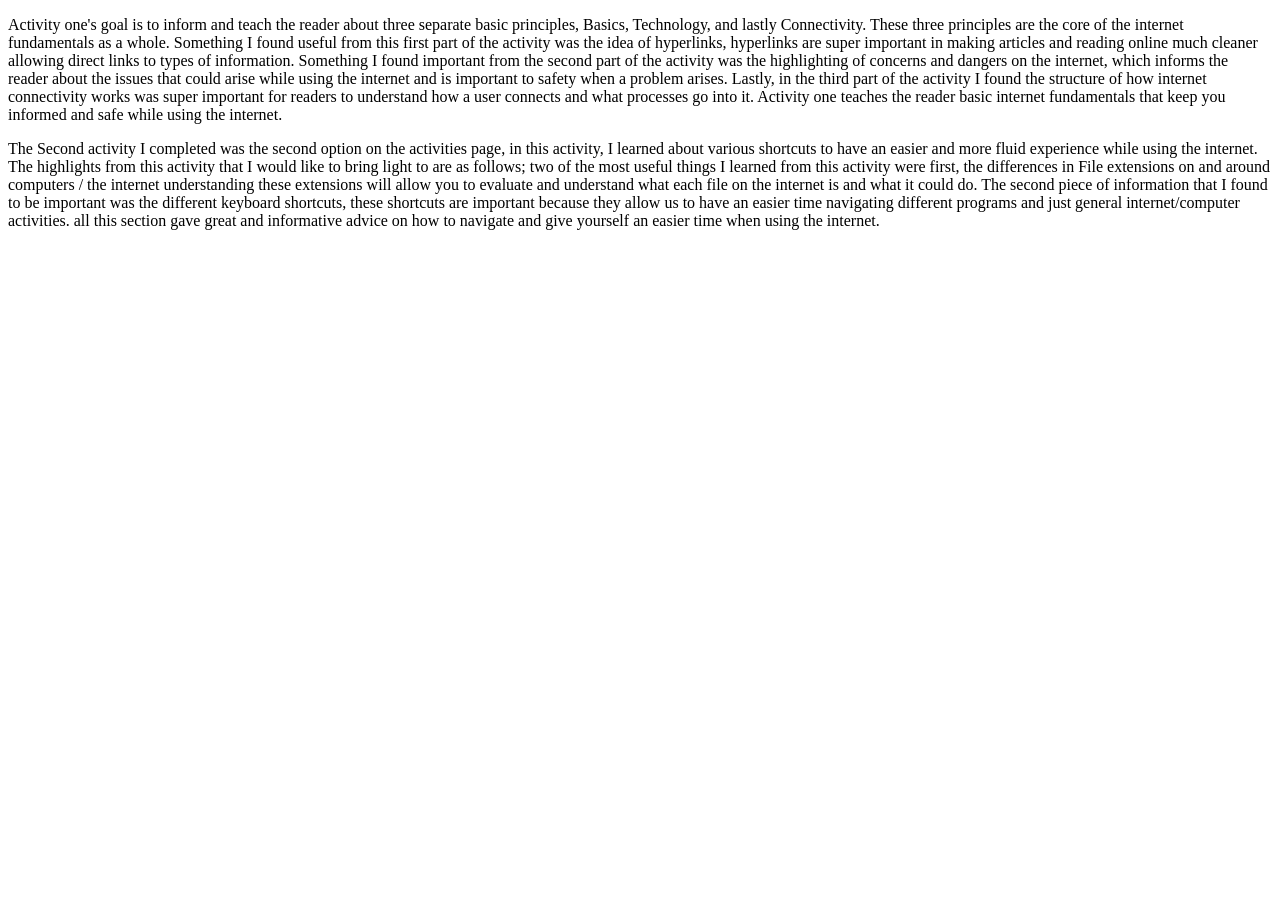
<file: web110/assignment1b.html>
<!DOCTYPE html>
<html lang="en">
  <head>
    <meta charset="UTF-8">
    <title>Assignment 1</title>
  </head>
  <body>
    <p>Activity one's goal is to inform and teach the reader about three separate basic principles, Basics, Technology, and lastly Connectivity. These three principles are the core of the internet fundamentals as a whole. Something I found useful from this first part of the activity was the idea of hyperlinks, hyperlinks are super important in making articles and reading online much cleaner allowing direct links to types of information. Something I found important from the second part of the activity was the highlighting of concerns and dangers on the internet, which informs the reader about the issues that could arise while using the internet and is important to safety when a problem arises. Lastly, in the third part of the activity I found the structure of how internet connectivity works was super important for readers to understand how a user connects and what processes go into it. Activity one teaches the reader basic internet fundamentals that keep you informed and safe while using the internet.</p>
  </body>
    <p>The Second activity I completed was the second option on the activities page, in this activity, I learned about various shortcuts to have an easier and more fluid experience while using the internet. The highlights from this activity that I would like to bring light to are as follows; two of the most useful things I learned from this activity were first, the differences in File extensions on and around computers / the internet understanding these extensions will allow you to evaluate and understand what each file on the internet is and what it could do. The second piece of information that I found to be important was the different keyboard shortcuts, these shortcuts are important because they allow us to have an easier time navigating different programs and just general internet/computer activities. all this section gave great and informative advice on how to navigate and give yourself an easier time when using the internet. 
</p>
</html>
</file>
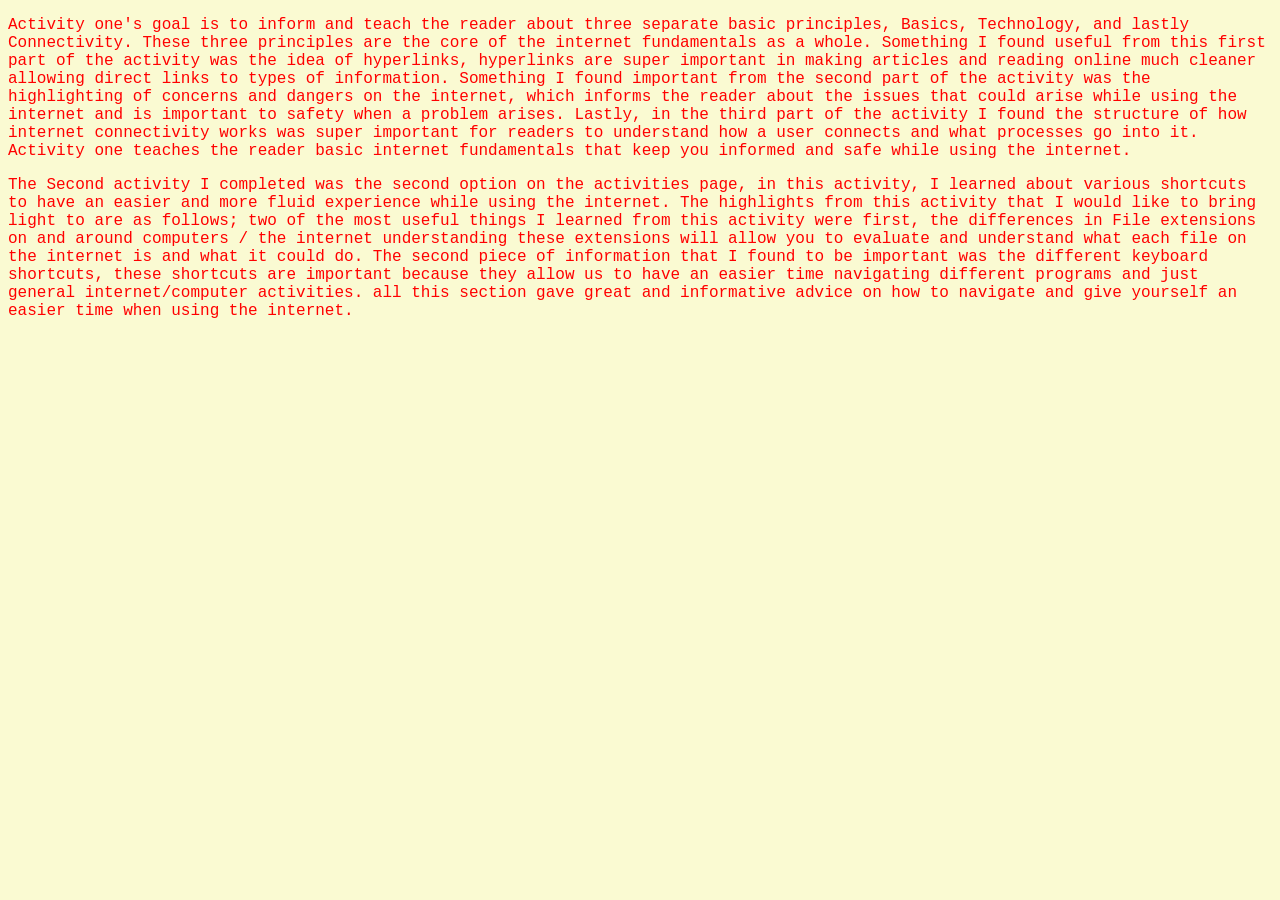
<file: web110/assignment1B.html>
<!DOCTYPE html>
<html lang="en">
  <head>
    <title>Assignment 1</title>
    <link rel="stylesheet" type="text/css" href="styles.css">
<style>
body {background-color: lightgoldenrodyellow;}
h1   {color: blue;}
p    {color: red;}
h1   {font-family: 'Courier New', Courier, monospace}
</style>
  </head>
  <body>
    <p>Activity one's goal is to inform and teach the reader about three separate basic principles, Basics, Technology, and lastly Connectivity. These three principles are the core of the internet fundamentals as a whole. Something I found useful from this first part of the activity was the idea of hyperlinks, hyperlinks are super important in making articles and reading online much cleaner allowing direct links to types of information. Something I found important from the second part of the activity was the highlighting of concerns and dangers on the internet, which informs the reader about the issues that could arise while using the internet and is important to safety when a problem arises. Lastly, in the third part of the activity I found the structure of how internet connectivity works was super important for readers to understand how a user connects and what processes go into it. Activity one teaches the reader basic internet fundamentals that keep you informed and safe while using the internet.</p>

    <p>The Second activity I completed was the second option on the activities page, in this activity, I learned about various shortcuts to have an easier and more fluid experience while using the internet. The highlights from this activity that I would like to bring light to are as follows; two of the most useful things I learned from this activity were first, the differences in File extensions on and around computers / the internet understanding these extensions will allow you to evaluate and understand what each file on the internet is and what it could do. The second piece of information that I found to be important was the different keyboard shortcuts, these shortcuts are important because they allow us to have an easier time navigating different programs and just general internet/computer activities. all this section gave great and informative advice on how to navigate and give yourself an easier time when using the internet.</p>
  </body>
</html>
</file>
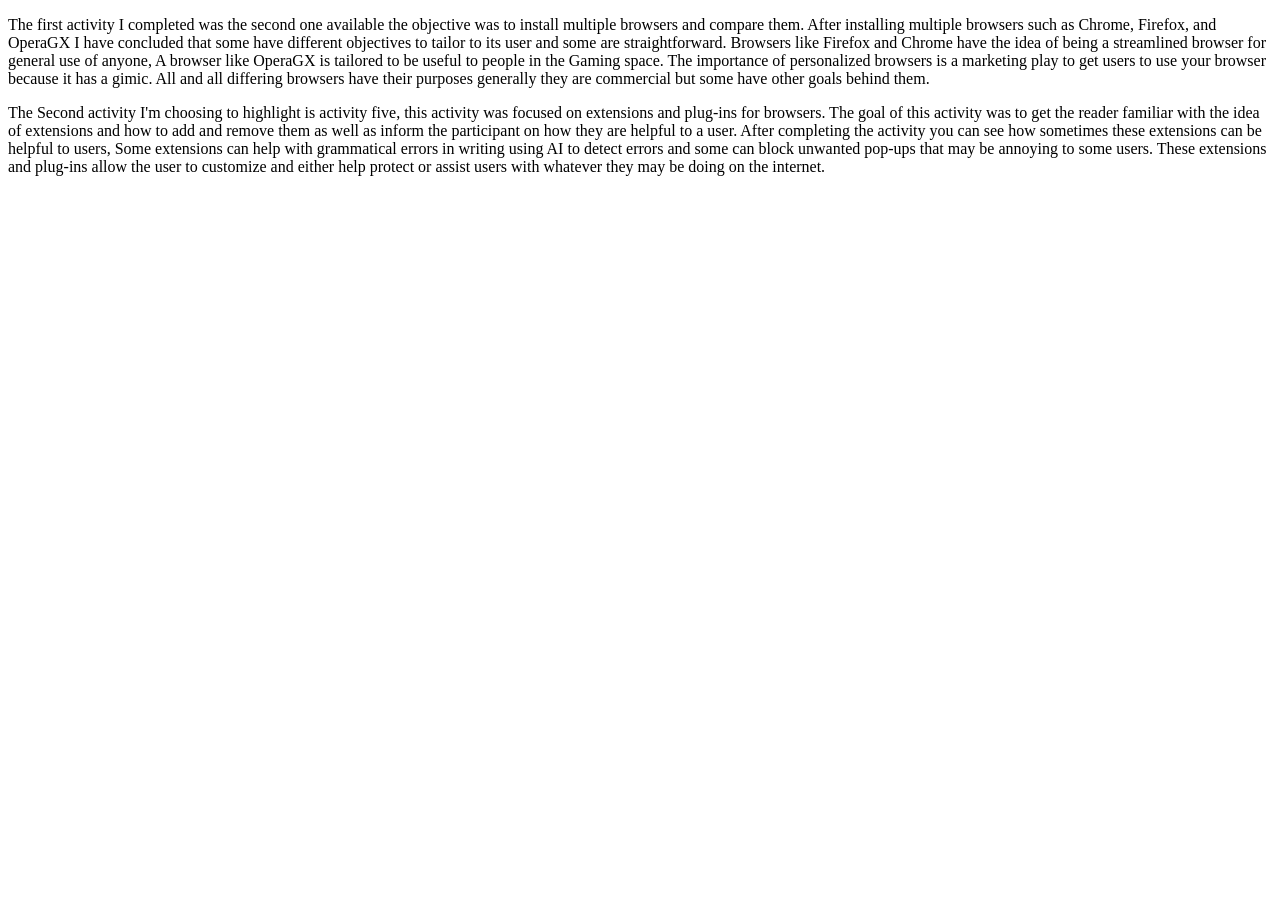
<file: web110/assignment2a.html>
<!DOCTYPE html>
<html lang="en">
  <head>
    <title>Assignment 2a</title>
  </head>
  <body>
    <p>The first activity I completed was the second one available the objective was to install multiple browsers and compare them. After installing multiple browsers such as Chrome, Firefox, and OperaGX I have concluded that some have different objectives to tailor to its user and some are straightforward. Browsers like Firefox and Chrome have the idea of being a streamlined browser for general use of anyone, A browser like OperaGX is tailored to be useful to people in the Gaming space. The importance of personalized browsers is a marketing play to get users to use your browser because it has a gimic. All and all differing browsers have their purposes generally they are commercial but some have other goals behind them. </p>
 
    <p>The Second activity I'm choosing to highlight is activity five, this activity was focused on extensions and plug-ins for browsers. The goal of this activity was to get the reader familiar with the idea of extensions and how to add and remove them as well as inform the participant on how they are helpful to a user. After completing the activity you can see how sometimes these extensions can be helpful to users, Some extensions can help with grammatical errors in writing using AI to detect errors and some can block unwanted pop-ups that may be annoying to some users. These extensions and plug-ins allow the user to customize and either help protect or assist users with whatever they may be doing on the internet. </p>
  </body>
  
</html>
</file>
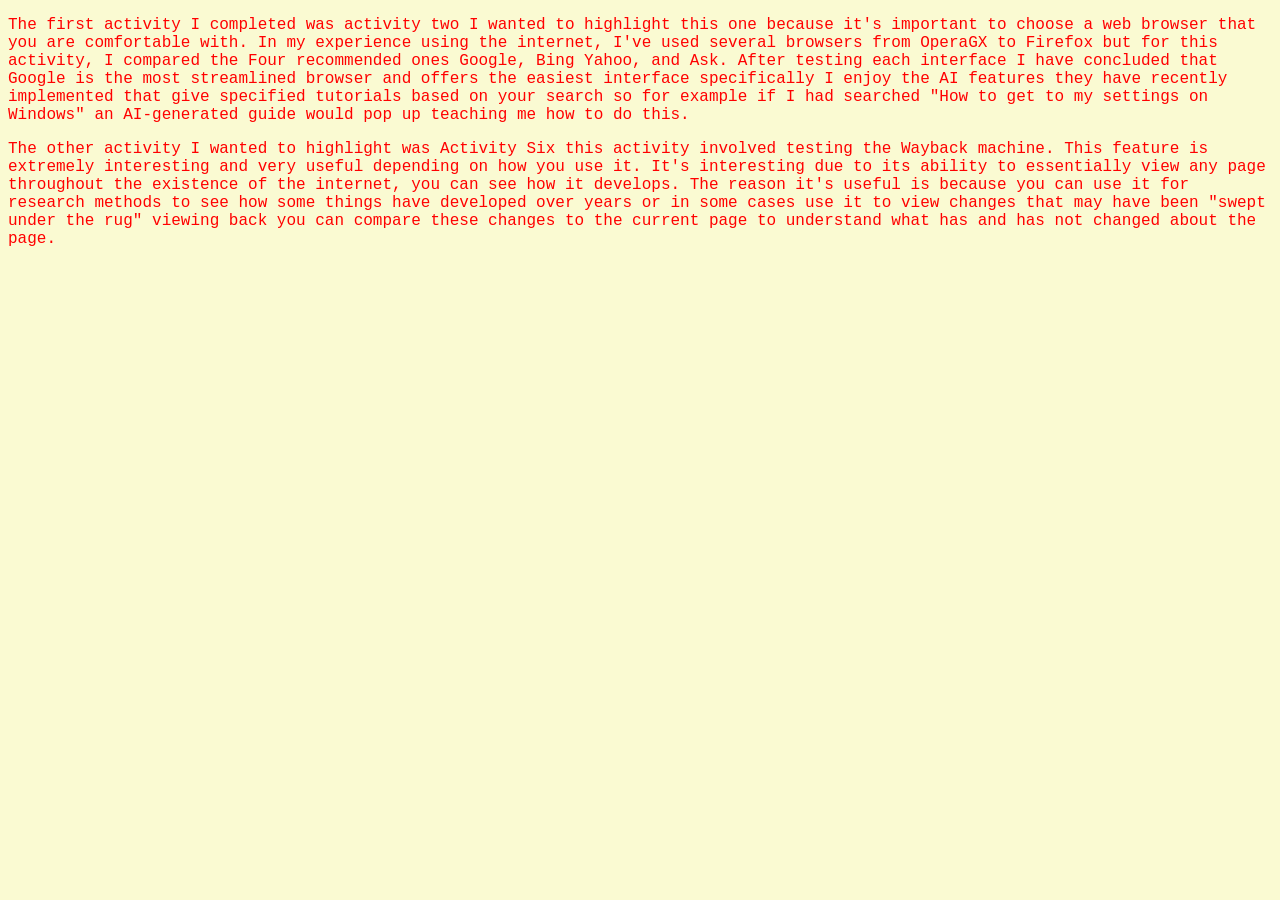
<file: web110/assignment2b.html>
<!DOCTYPE html>
<html lang="en">
  <head>
    <title>Assignment 2B</title>
    <link rel="stylesheet" type="text/css" href="styles.css">
<style>
body {background-color: lightgoldenrodyellow;}
h1   {color: blue;}
p    {color: red;}
h1   {font-family: 'Courier New', Courier, monospace}
</style>
  </head>
  <body>
    <p>The first activity I completed was activity two I wanted to highlight this one because it's important to choose a web browser that you are comfortable with. In my experience using the internet, I've used several browsers from OperaGX to Firefox but for this activity, I compared the Four recommended ones Google, Bing Yahoo, and Ask. After testing each interface I have concluded that Google is the most streamlined browser and offers the easiest interface specifically I enjoy the AI features they have recently implemented that give specified tutorials based on your search so for example if I had searched "How to get to my settings on Windows" an AI-generated guide would pop up teaching me how to do this. <p>
    
    <p>The other activity I wanted to highlight was Activity Six this activity involved testing the Wayback machine. This feature is extremely interesting and very useful depending on how you use it. It's interesting due to its ability to essentially view any page throughout the existence of the internet, you can see how it develops. The reason it's useful is because you can use it for research methods to see how some things have developed over years or in some cases use it to view changes that may have been "swept under the rug" viewing back you can compare these changes to the current page to understand what has and has not changed about the page. <p>
  </body>
</html>
</file>
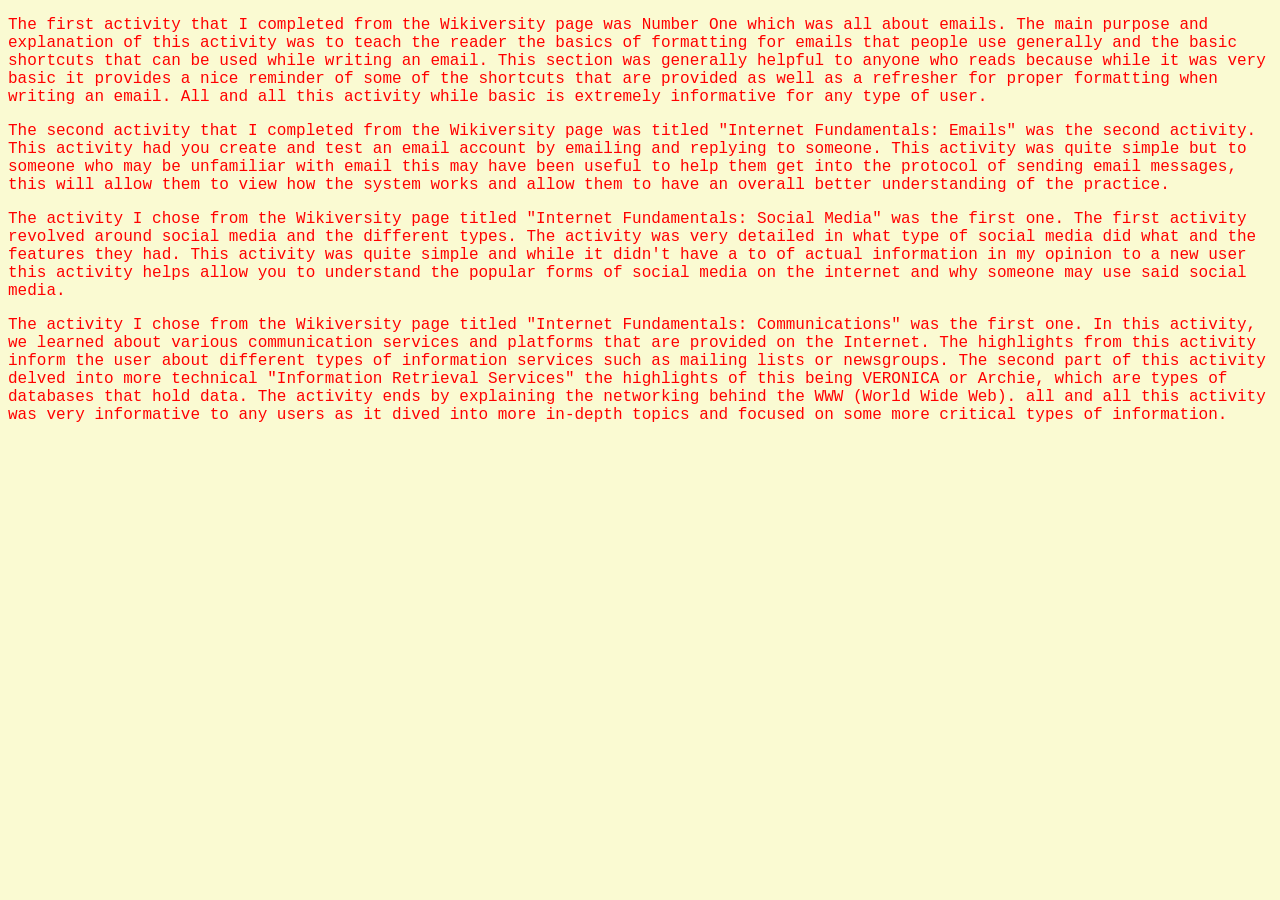
<file: web110/assignment3.html>
<!DOCTYPE html>
<html lang="en">
  <head>
    <meta charset="UTF-8">
    <title>Assignment 3</title>
    <link rel="stylesheet" type="text/css" href="styles.css">
<style>
body {background-color: lightgoldenrodyellow;}
h1   {color: blue;}
p    {color: red;}
h1   {font-family: 'Courier New', Courier, monospace}
</style>
  </head>
  <body>
    <p>The first activity that I completed from the Wikiversity page was Number One which was all about emails. The main purpose and explanation of this activity was to teach the reader the basics of formatting for emails that people use generally and the basic shortcuts that can be used while writing an email. This section was generally helpful to anyone who reads because while it was very basic it provides a nice reminder of some of the shortcuts that are provided as well as a refresher for proper formatting when writing an email. All and all this activity while basic is extremely informative for any type of user. <p>
  
    <p>The second activity that I completed from the Wikiversity page was titled "Internet Fundamentals: Emails" was the second activity. This activity had you create and test an email account by emailing and replying to someone. This activity was quite simple but to someone who may be unfamiliar with email this may have been useful to help them get into the protocol of sending email messages, this will allow them to view how the system works and allow them to have an overall better understanding of the practice. <p>
  
    <p>The activity I chose from the Wikiversity page titled "Internet Fundamentals: Social Media" was the first one. The first activity revolved around social media and the different types. The activity was very detailed in what type of social media did what and the features they had. This activity was quite simple and while it didn't have a to of actual information in my opinion to a new user this activity helps allow you to understand the popular forms of social media on the internet and why someone may use said social media. <p>
  
    <p>The activity I chose from the Wikiversity page titled "Internet Fundamentals: Communications" was the first one. In this activity, we learned about various communication services and platforms that are provided on the Internet. The highlights from this activity inform the user about different types of information services such as mailing lists or newsgroups. The second part of this activity delved into more technical "Information Retrieval Services" the highlights of this being VERONICA or Archie, which are types of databases that hold data. The activity ends by explaining the networking behind the WWW (World Wide Web). all and all this activity was very informative to any users as it dived into more in-depth topics and focused on some more critical types of information. <p>
    </body>
      </html>
</file>
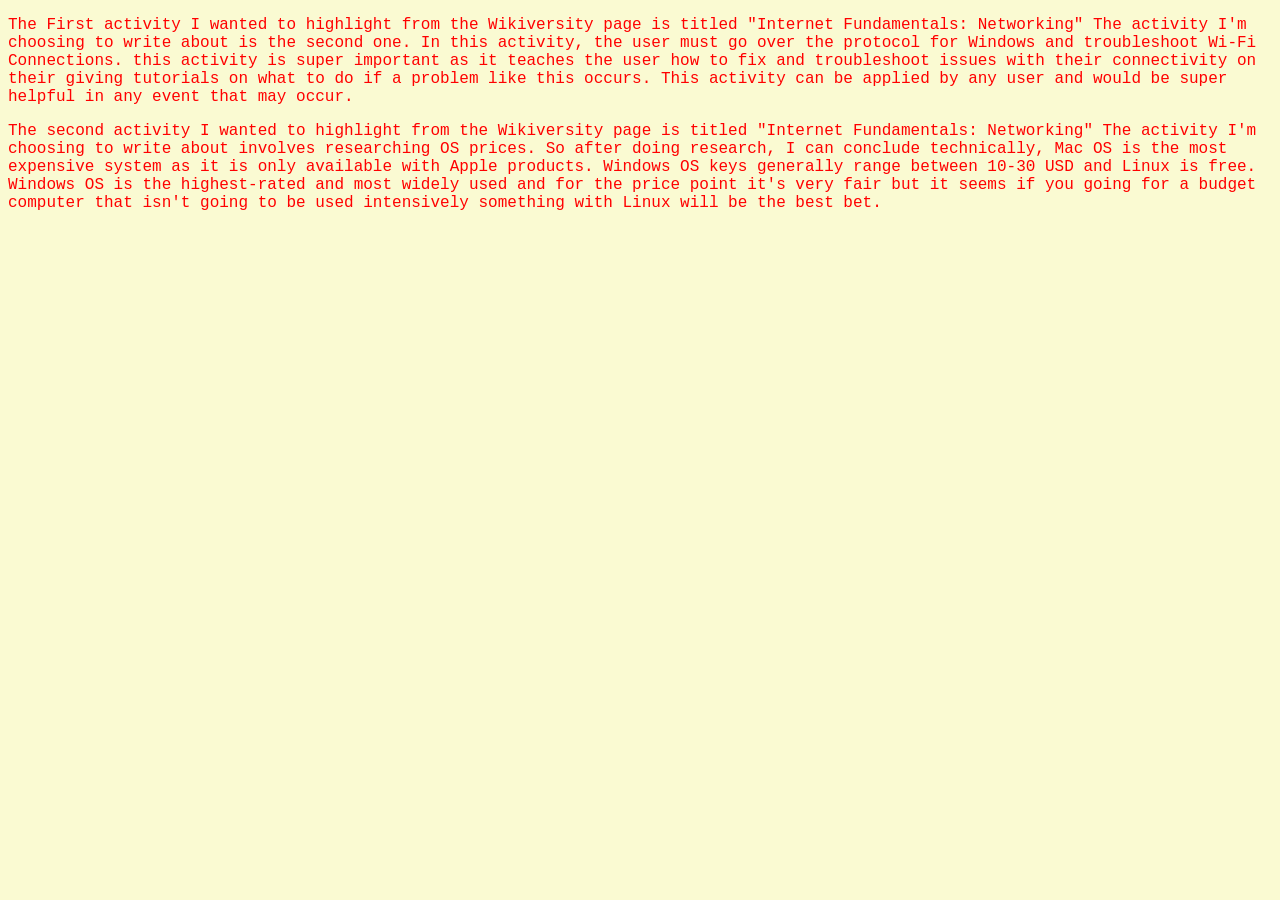
<file: web110/assignment4a.html>
<!DOCTYPE html>
<html lang="en">
  <head>
    <meta charset="UTF-8">
    <title>Assignment 2b</title>
    <link rel="stylesheet" type="text/css" href="styles.css">
<style>
body {background-color: lightgoldenrodyellow;}
h1   {color: blue;}
p    {color: red;}
h1   {font-family: 'Courier New', Courier, monospace}
</style>
  </head>
  <body>
    <p>The First activity I wanted to highlight from the Wikiversity page is titled "Internet Fundamentals: Networking" The activity I'm choosing to write about is the second one. In this activity, the user must go over the protocol for Windows and troubleshoot Wi-Fi Connections. this activity is super important as it teaches the user how to fix and troubleshoot issues with their connectivity on their giving tutorials on what to do if a problem like this occurs. This activity can be applied by any user and would be super helpful in any event that may occur. <p>
  
    <p>The second activity I wanted to highlight from the Wikiversity page is titled "Internet Fundamentals: Networking" The activity I'm choosing to write about involves researching OS prices. So after doing research, I can conclude technically, Mac OS is the most expensive system as it is only available with Apple products. Windows OS keys generally range between 10-30 USD and Linux is free. Windows OS is the highest-rated and most widely used and for the price point it's very fair but it seems if you going for a budget computer that isn't going to be used intensively something with Linux will be the best bet. <p>
    </body>
      </html>
</file>
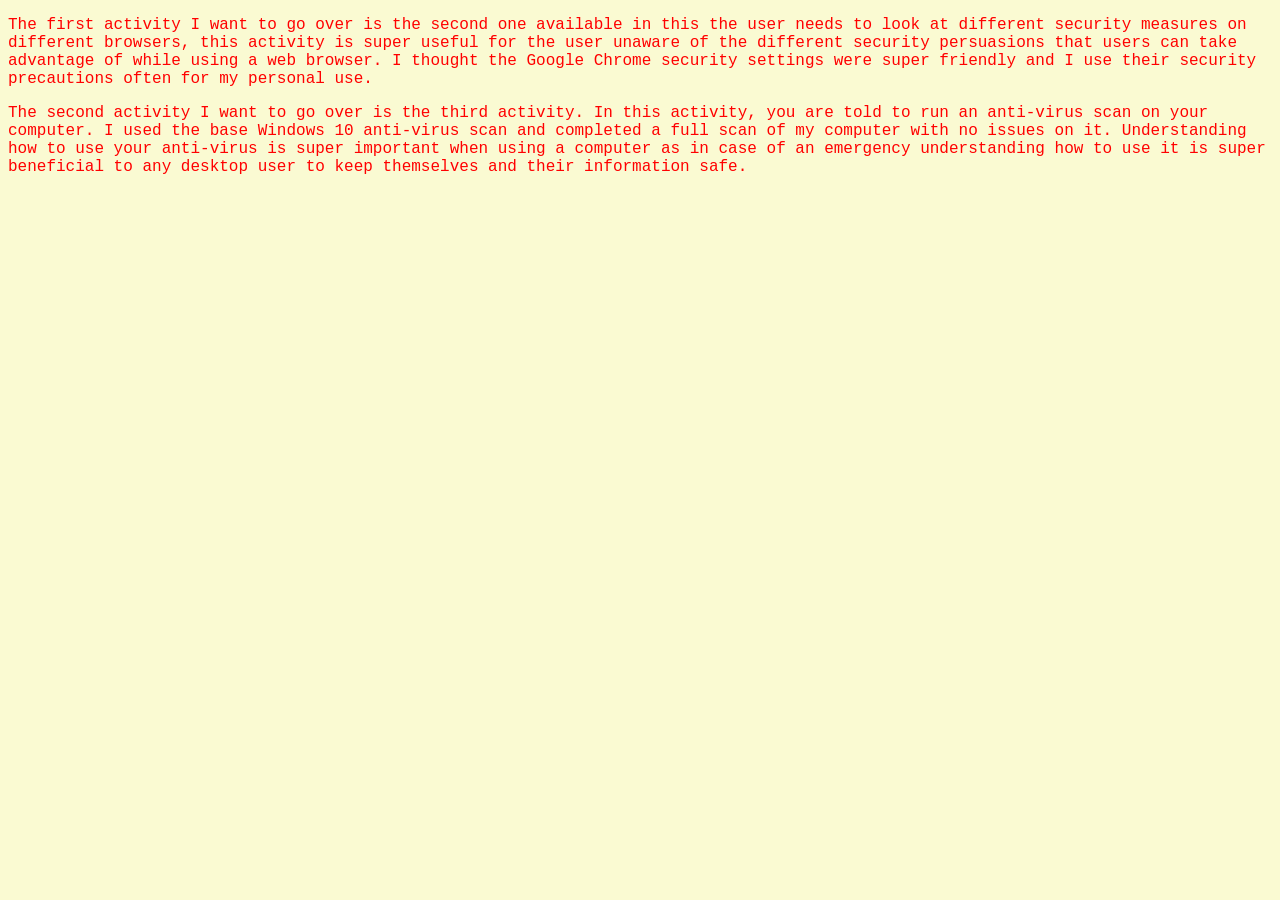
<file: web110/assignment4b.html>
<!DOCTYPE html>
<html lang="en">
  <head>
    <meta charset="UTF-8">
    <title>Assignment 2b</title>
    <link rel="stylesheet" type="text/css" href="styles.css">
<style>
body {background-color: lightgoldenrodyellow;}
h1   {color: blue;}
p    {color: red;}
h1   {font-family: 'Courier New', Courier, monospace}
</style>
  </head>
  <body>
    <p>The first activity I want to go over is the second one available in this the user needs to look at different security measures on different browsers, this activity is super useful for the user unaware of the different security persuasions that users can take advantage of while using a web browser. I thought the Google Chrome security settings were super friendly and I use their security precautions often for my personal use. <p>
  
    <p>The second activity I want to go over is the third activity. In this activity, you are told to run an anti-virus scan on your computer. I used the base Windows 10 anti-virus scan and completed a full scan of my computer with no issues on it. Understanding how to use your anti-virus is super important when using a computer as in case of an emergency understanding how to use it is super beneficial to any desktop user to keep themselves and their information safe. <p>
    </body>
      </html>
</file>
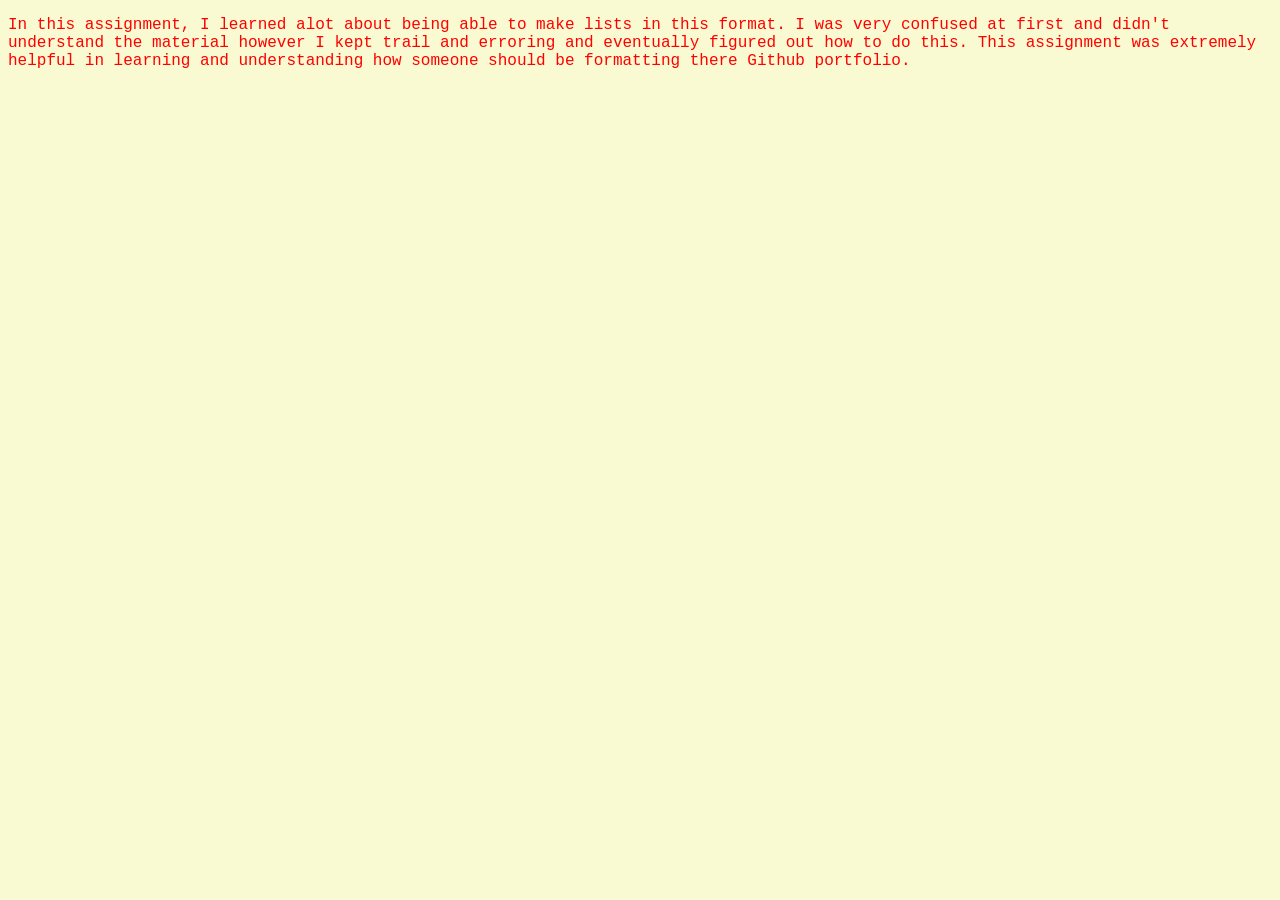
<file: web110/assignment5a.html>
<!DOCTYPE html>
<html lang="en">
  <head>
    <title>Assignment 5a</title>
    <link rel="stylesheet" type="text/css" href="styles.css">
<style>
body {background-color: lightgoldenrodyellow;}
h1   {color: blue;}
p    {color: red;}
h1   {font-family: 'Courier New', Courier, monospace}
</style>
  </head>
  <body>
    <p>In this assignment, I learned alot about being able to make lists in this format. I was very confused at first and didn't understand the material however I kept trail and erroring and eventually figured out how to do this. This assignment was extremely helpful in learning and understanding how someone should be formatting there Github portfolio. </p>
</body>
    </html>
</file>
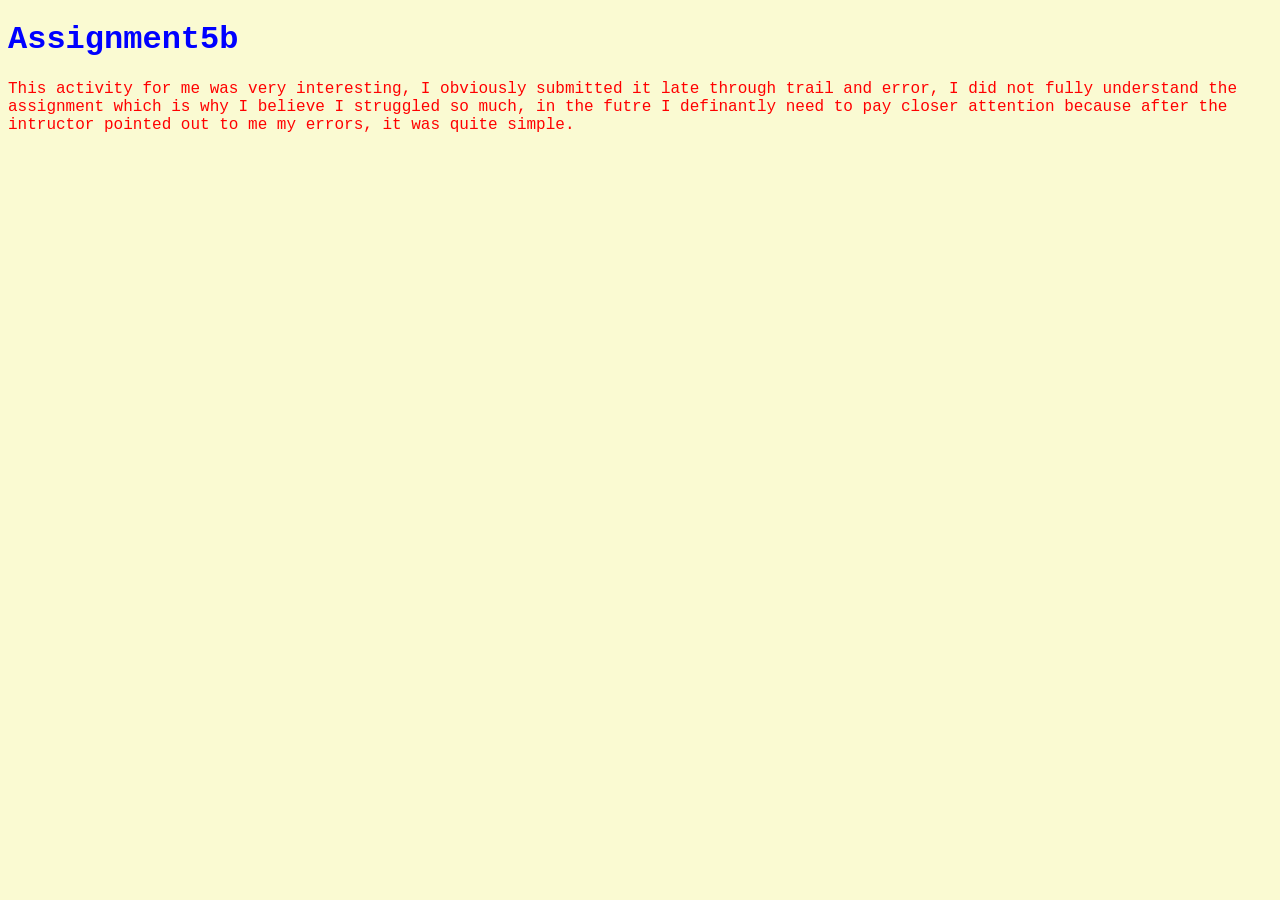
<file: web110/assignment5b.html>
<!DOCTYPE html>
<html lang="en">
<head>
    <title>Assignment 5b</title>
    <link rel="stylesheet" type="text/css" href="styles.css">
<style>
body {background-color: lightgoldenrodyellow;}
h1   {color: blue;}
p    {color: red;}
h1   {font-family: 'Courier New', Courier, monospace}
</style>
<body>

<h1 style="color:blue;">Assignment5b</h1>
    
<p style="color:red;">This activity for me was very interesting, I obviously submitted it late through trail and error, I did not fully understand the assignment which is why I believe I struggled so much, in the futre I definantly need to pay closer attention because after the intructor pointed out to me my errors, it was quite simple.</p>
    
</body>
</html>
</file>
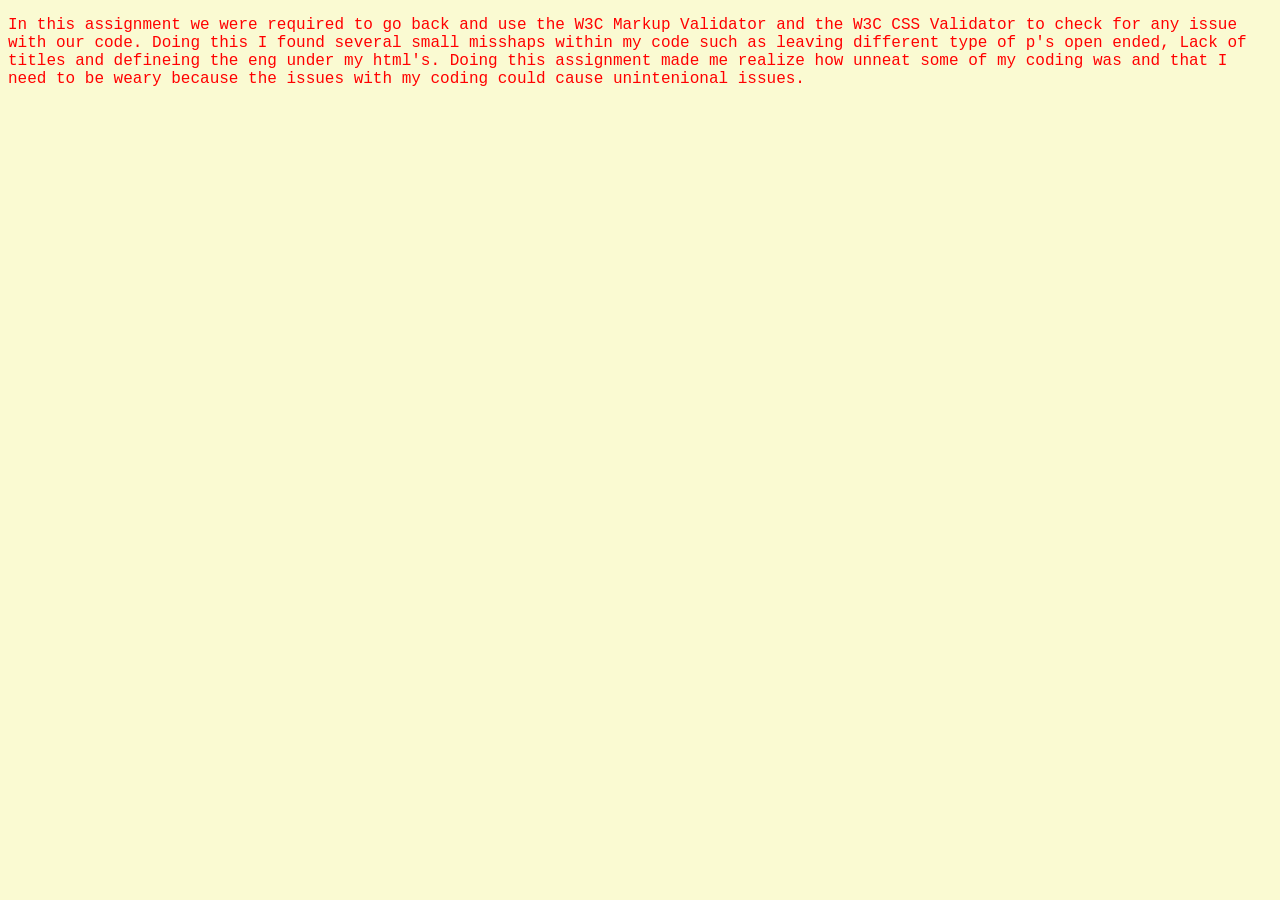
<file: web110/assignment6b.html>
<!DOCTYPE html>
<html lang="en">
  <head>
    <title>Assignment6b</title>
    <link rel="stylesheet" type="text/css" href="styles.css">
  </head>
    <style>
    body {background-color: lightgoldenrodyellow;}
    h1   {color: blue;}
    p    {color: red;}
    </style>
  <body>
    <p>In this assignment we were required to go back and use the W3C Markup Validator and the W3C CSS Validator to check for any issue with our code. Doing this I found several small misshaps within my code such as leaving different type of p's open ended, Lack of titles and defineing the eng under my html's. Doing this assignment made me realize how unneat some of my coding was and that I need to be weary because the issues with my coding could cause unintenional issues.</p>
  </body>
</html>
</file>
<file: web110/styles.css>
body {background-color: lightgoldenrodyellow;}
    h1   {color: blue;}
    p    {color: red;}
    p   {font-family: 'Courier New', Courier, monospace}
    h1   {font-family: 'Courier New', Courier, monospace}
    h2   {font-family: 'Courier New', Courier, monospace}
    h2   {color: blue;}
</file>
